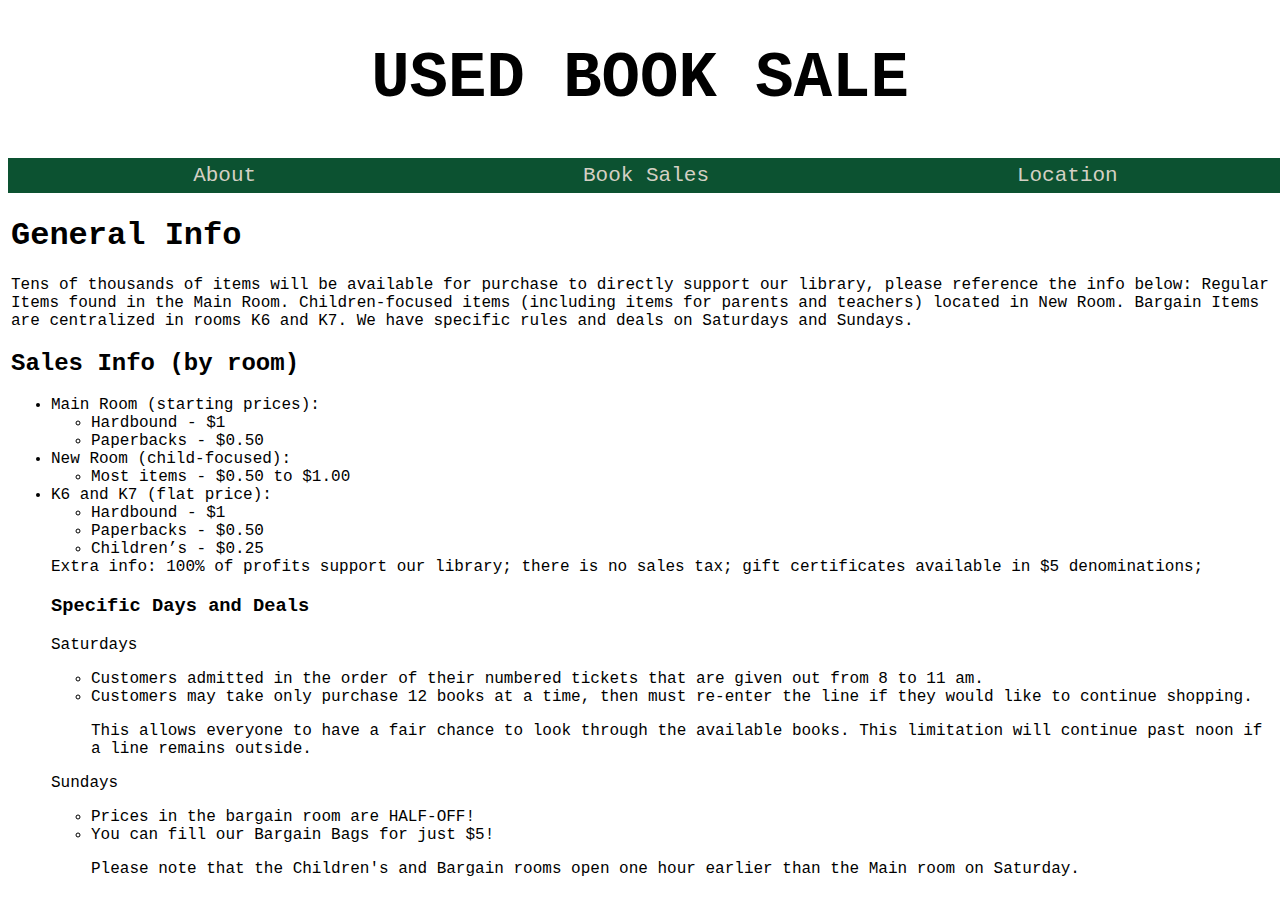
<file: midterm.html>
<!DOCTYPE html>
<html lang="en">
    <head>
        <title> Midterm </title>
        <link href="midterm.css" rel="stylesheet"/>
    </head>
    <body>
        <header>   
            <h1> USED BOOK SALE </h1> 
        </header>
  <nav>
      <ul>
      <li><a href="midterm about page.html">About</a></li>
      <li><a href="midterm.html">Book Sales</a></li>
      <li><a href="midterm location page.html">Location</a></li>
    </ul>
    </nav>
        <article>
            <h1>
                General Info
            </h1>
            <p>  
            Tens of thousands of items will be available for purchase to directly support our library, please reference the info below:

Regular Items found in the Main Room. Children-focused items (including items for parents and teachers) located in New Room. Bargain Items are centralized in rooms K6 and K7.

We have specific rules and deals on Saturdays and Sundays.
          </p>
          <h2>
            Sales Info (by room)
          </h2>
            <p> 
          <ul>
  <li>
   Main Room (starting prices):
    <ul>
      <li>Hardbound - $1</li>
      <li>Paperbacks - $0.50</li>
    </ul>
  <li>
   New Room (child-focused):
    <ul>
      <li>Most items - $0.50 to $1.00</li>
    </ul>
  </li>
  <li>K6 and K7 (flat price):</li>
     <ul>
      <li>Hardbound - $1</li>
      <li>Paperbacks - $0.50</li>
      <li>Children’s - $0.25</li>
</ul>

Extra info:
100% of profits support our library; there is no sales tax;
gift certificates available in $5 denominations;
            </p>
          <h3>
Specific Days and Deals
          </h3>
          <p>
            Saturdays
            <ul>
<li>Customers admitted in the order of their numbered tickets that are given out from 8 to 11 am.</li> 
<li>Customers may take only purchase 12 books at a time, then must re-enter the line if they would like to continue shopping. </li>
          </ul>
          </p>
      <p>
<ul>This allows everyone to have a fair chance to look through the available books. This limitation will continue past noon if a line remains outside.</ul>
      </p>
  <p>
Sundays
            <ul>
            <li>Prices in the bargain room are HALF-OFF!</li>
            <li>You can fill our Bargain Bags for just $5!</li>
          </ul>
          </p>
          <p>
<ul>Please note that the Children's and Bargain rooms open one hour earlier than the Main room on Saturday.</ul>
          </p>
        </article>
    </body>
</html>
</file>
<file: midterm.css>
nav ul {background-color: #0C5231;
  display: flex;
  list-style: none;
  margin: auto;
  font-family: Courier New;
  width: 100%;
  text-align: center;
  padding: 3px 6px;
  font-size: 21px;}
nav ul li {
  padding: 3px;
  width: 100%;
  text-align: center;}
nav ul li:last-child {
  border-bottom: none;
  text-align: center;}
nav ul li a {
  color: rgb(212, 208, 196);
  text-align: center;
  text-decoration: none;}
nav ul li a:hover {
  text-decoration: underline;}

body {
font-family: Courier New;
}
header{
  text-align: center;
  font-size: 32px
}
article {
width: fit;
  padding: 3px;
}
article header p {
background-color: white;
color: black;
}
article figure {
width: 475px;
border: 3px solid black;
padding: 5px;
}
article figure img {
width: 50%;
}
</file>
